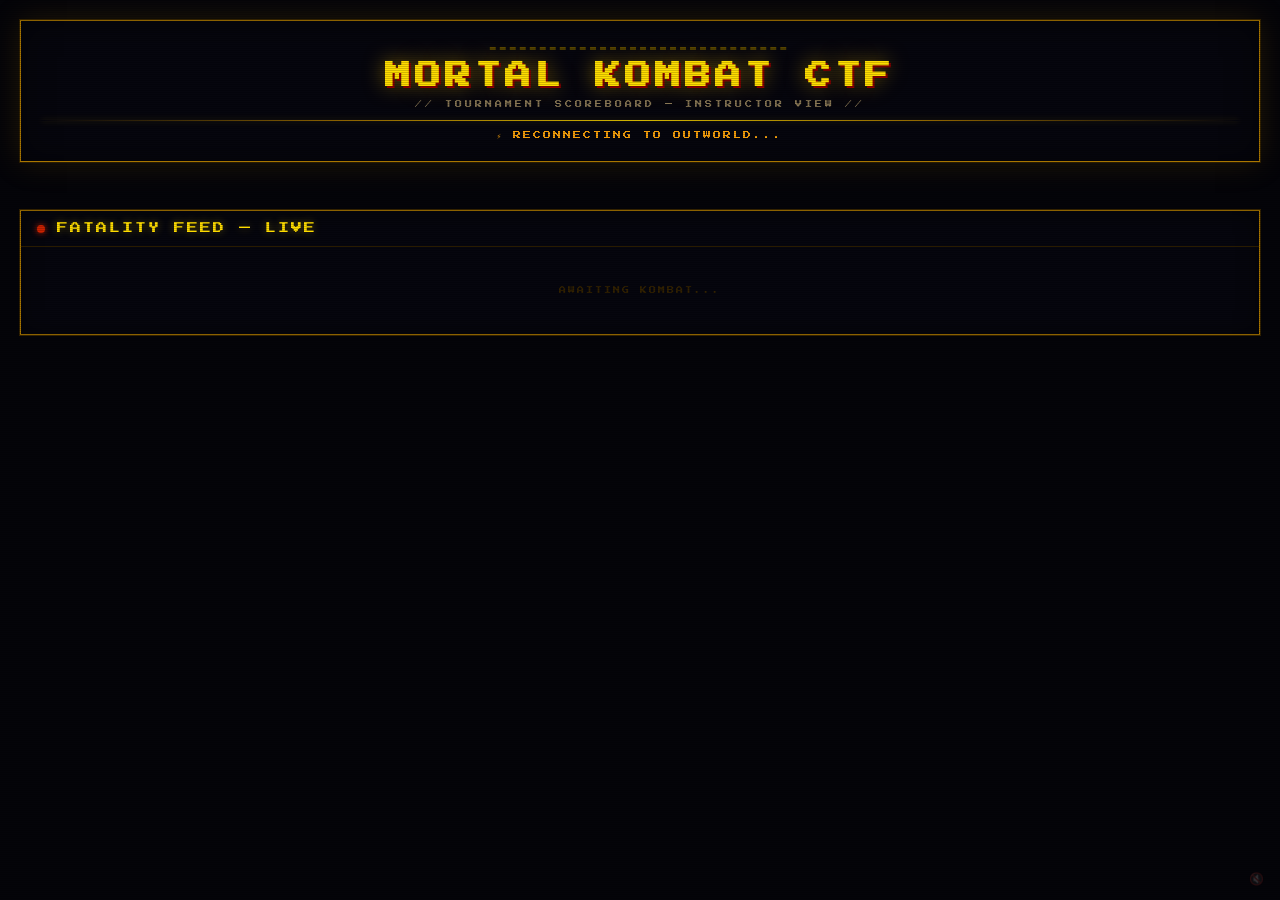
<file: dashboard/index.html>
<!DOCTYPE html>
<html lang="ru">
<head>
  <meta charset="UTF-8">
  <meta name="viewport" content="width=device-width, initial-scale=1.0">
  <title>MORTAL KOMBAT CTF</title>
  <link rel="icon" type="image/png" href="/favicon.png">
  <link rel="preconnect" href="https://fonts.googleapis.com">
  <link href="https://fonts.googleapis.com/css2?family=Press+Start+2P&display=swap" rel="stylesheet">
  <style>
    * { box-sizing: border-box; margin: 0; padding: 0; }

    body {
      font-family: 'Press Start 2P', monospace;
      background: #040409;
      color: #c8b860;
      min-height: 100vh;
      padding: 20px;
      overflow-x: hidden;
    }

    /* ── Scanlines ── */
    body::before {
      content: '';
      position: fixed;
      inset: 0;
      background: repeating-linear-gradient(
        0deg, transparent 0px, transparent 1px,
        rgba(0,0,0,0.18) 1px, rgba(0,0,0,0.18) 2px
      );
      pointer-events: none;
      z-index: 999;
    }

    /* ── Header ── */
    .mk-header {
      text-align: center;
      padding: 20px;
      margin-bottom: 24px;
      border: 1px solid #aa7700;
      box-shadow: 0 0 0 1px #332200, 0 0 30px rgba(170,119,0,0.2), inset 0 0 30px rgba(0,0,0,0.5);
      background: #06060e;
      position: relative;
    }

    .mk-header-deco {
      font-size: 10px;
      color: #554400;
      letter-spacing: 4px;
      margin-bottom: 10px;
    }

    .mk-header h1 {
      font-size: clamp(14px, 3vw, 26px);
      color: #ffdd00;
      text-shadow: 2px 2px 0 #880000, 0 0 20px rgba(255,200,0,0.5);
      letter-spacing: 4px;
      margin-bottom: 12px;
    }

    .mk-header-sub {
      font-size: clamp(5px, 1vw, 7px);
      color: #887755;
      letter-spacing: 3px;
      margin-bottom: 12px;
    }

    .mk-divider {
      height: 1px;
      background: linear-gradient(90deg, transparent, #aa7700, #ffdd00, #aa7700, transparent);
      margin: 10px 0;
      box-shadow: 0 0 6px rgba(255,220,0,0.3);
    }

    #ws-status {
      font-size: clamp(6px, 1vw, 8px);
      letter-spacing: 2px;
      color: #ffdd00;
    }

    /* ── Scoreboard grid (3 per row) ── */
    .mk-scoreboard {
      display: grid;
      grid-template-columns: repeat(3, 1fr);
      gap: 8px;
      margin-bottom: 24px;
    }

    @media (max-width: 900px) {
      .mk-scoreboard { grid-template-columns: repeat(2, 1fr); }
    }

    @media (max-width: 580px) {
      .mk-scoreboard { grid-template-columns: 1fr; }
    }

    /* ── Team card (horizontal, 4-per-row grid) ── */
    .mk-team-card {
      background: #06060e;
      border: 1px solid #221500;
      display: flex;
      flex-direction: row;
      align-items: stretch;
      transition: box-shadow 0.2s;
      position: relative;
      overflow: hidden;
    }

    .mk-team-card::before {
      content: '';
      position: absolute;
      inset: 0;
      background: linear-gradient(90deg,
        rgba(var(--cr), 0.10) 0%,
        rgba(var(--cr), 0.04) 30%,
        rgba(0,0,0,0.0) 70%
      );
      pointer-events: none;
    }

    .mk-team-card:hover {
      box-shadow: 0 0 20px rgba(var(--cr), 0.35);
      border-color: var(--cc);
    }


    /* Character portrait — left side */
    .mk-card-portrait {
      position: relative;
      width: 70px;
      flex-shrink: 0;
      overflow: hidden;
      background: #030308;
      display: flex;
      align-items: center;
      justify-content: center;
      border-right: 2px solid var(--cc);
    }

    .mk-card-portrait img {
      position: absolute;
      inset: 0;
      width: 100%;
      height: 100%;
      object-fit: cover;
      object-position: top center;
      filter: contrast(1.05) brightness(0.85) saturate(0.85);
    }

    .mk-card-portrait-emoji {
      font-size: 28px;
      filter: drop-shadow(0 0 8px rgba(var(--cr), 0.8));
    }

    .mk-rank-badge {
      position: absolute;
      top: 0;
      right: 0;
      font-size: 7px;
      padding: 5px;
      background: rgba(0,0,0,0.85);
      border: 1px solid var(--cc);
      color: var(--cc);
      z-index: 2;
    }

    /* Card body — right side */
    .mk-card-body {
      padding: 8px 10px;
      position: relative;
      z-index: 1;
      flex: 1;
      min-width: 0;
      display: flex;
      flex-direction: column;
      justify-content: center;
      gap: 5px;
    }

    .mk-card-name-row {
      display: flex;
      justify-content: space-between;
      align-items: baseline;
    }

    .mk-card-name {
      font-size: clamp(8px, 1.2vw, 11px);
      color: var(--cc);
      text-shadow: 0 0 8px rgba(var(--cr), 0.5);
      letter-spacing: 2px;
    }

    .mk-card-score {
      font-size: clamp(16px, 2.5vw, 22px);
      color: #ffdd00;
      text-shadow: 0 0 10px rgba(255,220,0,0.6);
    }

    /* Health bar */
    .mk-health-wrap { }

    .mk-health-label {
      font-size: 6px;
      color: #554433;
      letter-spacing: 2px;
      margin-bottom: 3px;
    }

    .mk-health-track {
      height: 10px;
      background: #0a0a0a;
      border: 1px solid #332200;
      position: relative;
      overflow: hidden;
    }

    .mk-health-fill {
      height: 100%;
      background: linear-gradient(90deg, #cc2200 0%, #ffdd00 60%, #ffff00 100%);
      transition: width 0.8s ease-out;
      box-shadow: 0 0 8px rgba(255,200,0,0.4);
      position: relative;
    }

    .mk-health-fill::after {
      content: '';
      position: absolute;
      top: 0; right: 0;
      width: 3px;
      height: 100%;
      background: #fff;
      opacity: 0.6;
    }

    /* Task list */
    .mk-tasks {
      list-style: none;
      font-size: 6px;
      display: flex;
      flex-wrap: wrap;
      gap: 3px;
      color: #887755;
    }

    .mk-task-item {
      display: flex;
      align-items: center;
      gap: 4px;
      padding: 3px 6px;
      background: rgba(255,255,255,0.03);
      border-left: 2px solid rgba(var(--cr), 0.4);
    }

    .mk-task-name { color: #bbaa66; }
    .mk-task-pts  { color: var(--cc); }
    .mk-task-time { display: none; }

    .mk-no-tasks {
      font-size: 6px;
      color: #332200;
      letter-spacing: 1px;
    }

    /* ── Activity log ── */
    .mk-activity-panel {
      background: #06060e;
      border: 1px solid #aa7700;
      box-shadow: 0 0 0 1px #332200, inset 0 0 20px rgba(0,0,0,0.5);
    }

    .mk-activity-header {
      padding: 12px 16px;
      border-bottom: 1px solid #332200;
      display: flex;
      align-items: center;
      gap: 12px;
    }

    .mk-activity-title {
      font-size: clamp(8px, 1.4vw, 11px);
      color: #ffdd00;
      text-shadow: 0 0 8px rgba(255,220,0,0.4);
      letter-spacing: 2px;
    }

    .mk-activity-dot {
      width: 8px; height: 8px;
      background: #cc2200;
      border-radius: 50%;
      box-shadow: 0 0 6px #cc2200;
      animation: mk-pulse 1.2s ease-in-out infinite;
    }

    @keyframes mk-pulse {
      0%, 100% { opacity: 1; transform: scale(1); }
      50%       { opacity: 0.4; transform: scale(0.7); }
    }

    .mk-activity-feed {
      padding: 10px;
      max-height: 320px;
      overflow-y: auto;
    }

    .log-entry {
      padding: 8px 10px;
      margin-bottom: 6px;
      border-left: 3px solid;
      background: rgba(255,255,255,0.02);
      font-size: 7px;
      display: flex;
      justify-content: space-between;
      align-items: center;
      gap: 8px;
      animation: mk-slide-in 0.4s ease-out;
    }

    .log-entry.new {
      animation: mk-flash-in 0.6s ease-out;
    }

    @keyframes mk-slide-in {
      from { opacity: 0; transform: translateX(-12px); }
      to   { opacity: 1; transform: translateX(0); }
    }

    @keyframes mk-flash-in {
      0%   { opacity: 0; transform: translateX(-12px); background: rgba(255,220,0,0.15); }
      40%  { background: rgba(255,220,0,0.08); }
      100% { opacity: 1; transform: translateX(0); background: rgba(255,255,255,0.02); }
    }

    .log-left { display: flex; align-items: center; gap: 8px; flex: 1; }
    .log-team { font-weight: bold; letter-spacing: 1px; white-space: nowrap; }
    .log-desc { color: #887755; }
    .log-pts  { white-space: nowrap; }
    .log-time { color: #443322; white-space: nowrap; font-size: 6px; }

    .mk-empty-feed {
      font-size: 7px;
      color: #332200;
      text-align: center;
      padding: 30px;
      letter-spacing: 2px;
    }

    /* ── Scrollbar ── */
    ::-webkit-scrollbar { width: 6px; }
    ::-webkit-scrollbar-track { background: #030308; }
    ::-webkit-scrollbar-thumb { background: #443300; }
    ::-webkit-scrollbar-thumb:hover { background: #aa7700; }
  </style>
</head>
<body>

  <div class="mk-header">
    <div class="mk-header-deco">▬▬▬▬▬▬▬▬▬▬▬▬▬▬▬▬▬▬▬▬▬▬▬▬▬▬▬▬▬▬</div>
    <h1>MORTAL KOMBAT CTF</h1>
    <div class="mk-header-sub">// TOURNAMENT SCOREBOARD — INSTRUCTOR VIEW //</div>
    <div class="mk-divider"></div>
    <div id="ws-status">⚡ CONNECTING TO OUTWORLD...</div>
  </div>

  <div class="mk-scoreboard" id="scoreboard"></div>

  <div class="mk-activity-panel">
    <div class="mk-activity-header">
      <div class="mk-activity-dot"></div>
      <div class="mk-activity-title">FATALITY FEED — LIVE</div>
    </div>
    <div class="mk-activity-feed">
      <div id="activity">
        <div class="mk-empty-feed">AWAITING KOMBAT...</div>
      </div>
    </div>
  </div>

  <button id="audio-unlock" title="Unlock audio" onclick="unlockAudio(this)">🔇</button>
  <style>
    #audio-unlock {
      position: fixed;
      bottom: 10px;
      right: 12px;
      background: none;
      border: none;
      font-size: 12px;
      opacity: 0.18;
      cursor: pointer;
      z-index: 1000;
      padding: 4px;
      transition: opacity 0.2s;
    }
    #audio-unlock:hover { opacity: 0.5; }
  </style>

  <script src="dashboard.js"></script>
</body>
</html>
</file>
